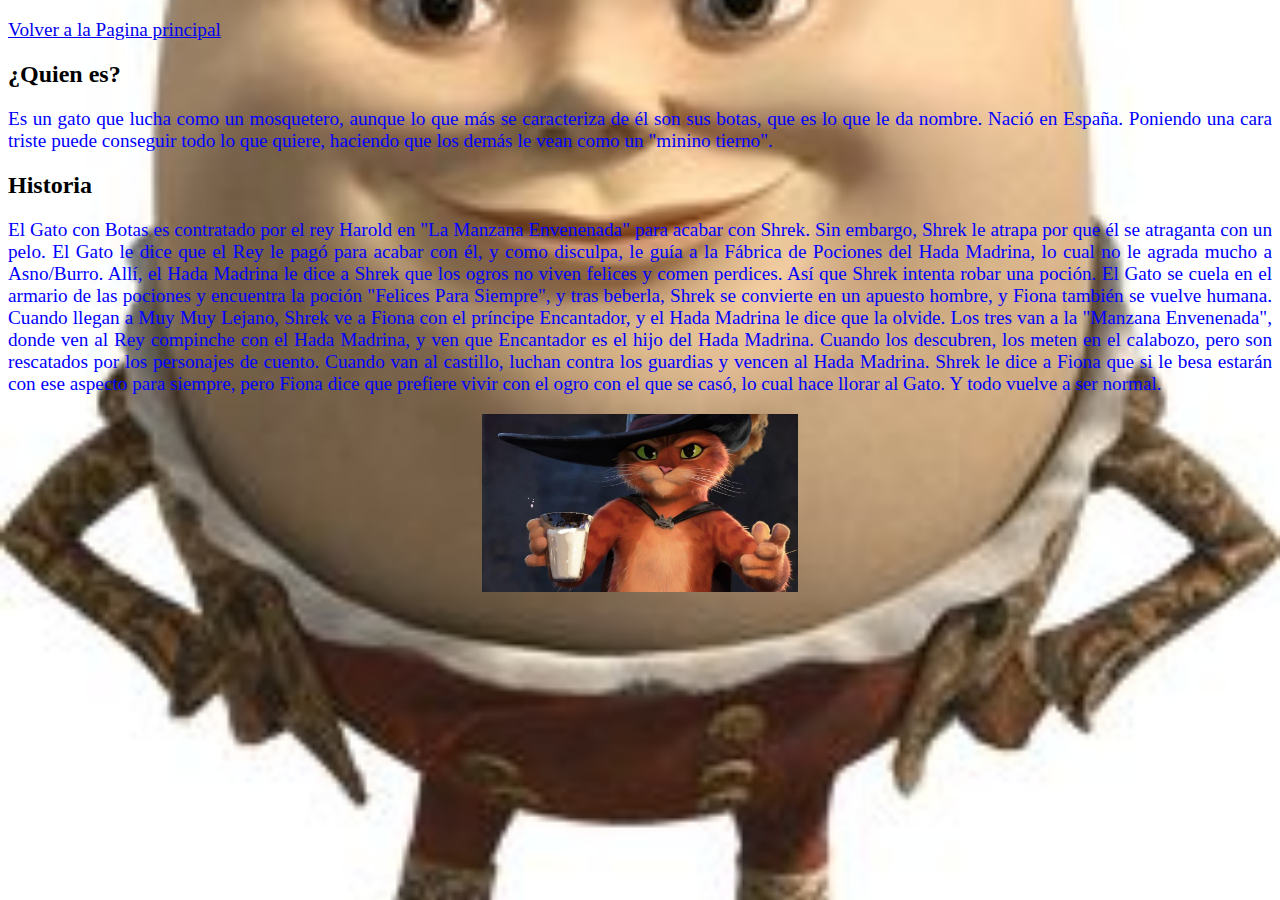
<file: GatoConBotas.html>
<!DOCTYPE html PUBLIC "-//W3C//DTD XHTML 1.0 Strict//EN"
"http://www.w3.org/TR/xhtml1/DTD/xhtml1-strict.dtd">
<html xmlns="http://www.w3.org/1999/xhtml" xml:lang="es" lang="es">
<head>
<meta http-equiv="Content-Type" content="text/html; charset=utf-8"/>
<title>Gato con Botas</title>
<link rel="stylesheet" href="estilo.css" type="text/css"/>
<!-- <link rel="stylesheet" href="estilo2.css" type="text/css"/> -->
</head>
<body>
    <p><a href="index.html">Volver a la Pagina principal</a><br/></p>
    
<h2>¿Quien es?</h2>
<p>Es un gato que lucha como un mosquetero, aunque lo que más se caracteriza de él son sus botas, que es lo que le da nombre. Nació en España. Poniendo una cara triste puede conseguir todo lo que quiere, haciendo que los demás le vean como un "minino tierno".<br/></p>

<h2>Historia</h2>
<p>El Gato con Botas es contratado por el rey Harold en "La Manzana Envenenada" para acabar con Shrek. Sin embargo, Shrek le atrapa por que él se atraganta con un pelo. El Gato le dice que el Rey le pagó para acabar con él, y como disculpa, le guía a la Fábrica de Pociones del Hada Madrina, lo cual no le agrada mucho a Asno/Burro. Allí, el Hada Madrina le dice a Shrek que los ogros no viven felices y comen perdices. Así que Shrek intenta robar una poción. El Gato se cuela en el armario de las pociones y encuentra la poción "Felices Para Siempre", y tras beberla, Shrek se convierte en un apuesto hombre, y Fiona también se vuelve humana. Cuando llegan a Muy Muy Lejano, Shrek ve a Fiona con el príncipe Encantador, y el Hada Madrina le dice que la olvide. Los tres van a la "Manzana Envenenada", donde ven al Rey compinche con el Hada Madrina, y ven que Encantador es el hijo del Hada Madrina. Cuando los descubren, los meten en el calabozo, pero son rescatados por los personajes de cuento. Cuando van al castillo, luchan contra los guardias y vencen al Hada Madrina. Shrek le dice a Fiona que si le besa estarán con ese aspecto para siempre, pero Fiona dice que prefiere vivir con el ogro con el que se casó, lo cual hace llorar al Gato. Y todo vuelve a ser normal.</p>
    
<p>
        <a href="https://shrek.fandom.com/es/wiki/El_Gato_con_Botas"><img src="Imagenes/gatoCONbotas.jpeg" alt="Imagen Gato Con Botas" height="25%" width="25%"/></a></p>

</body>
</html>
</file>
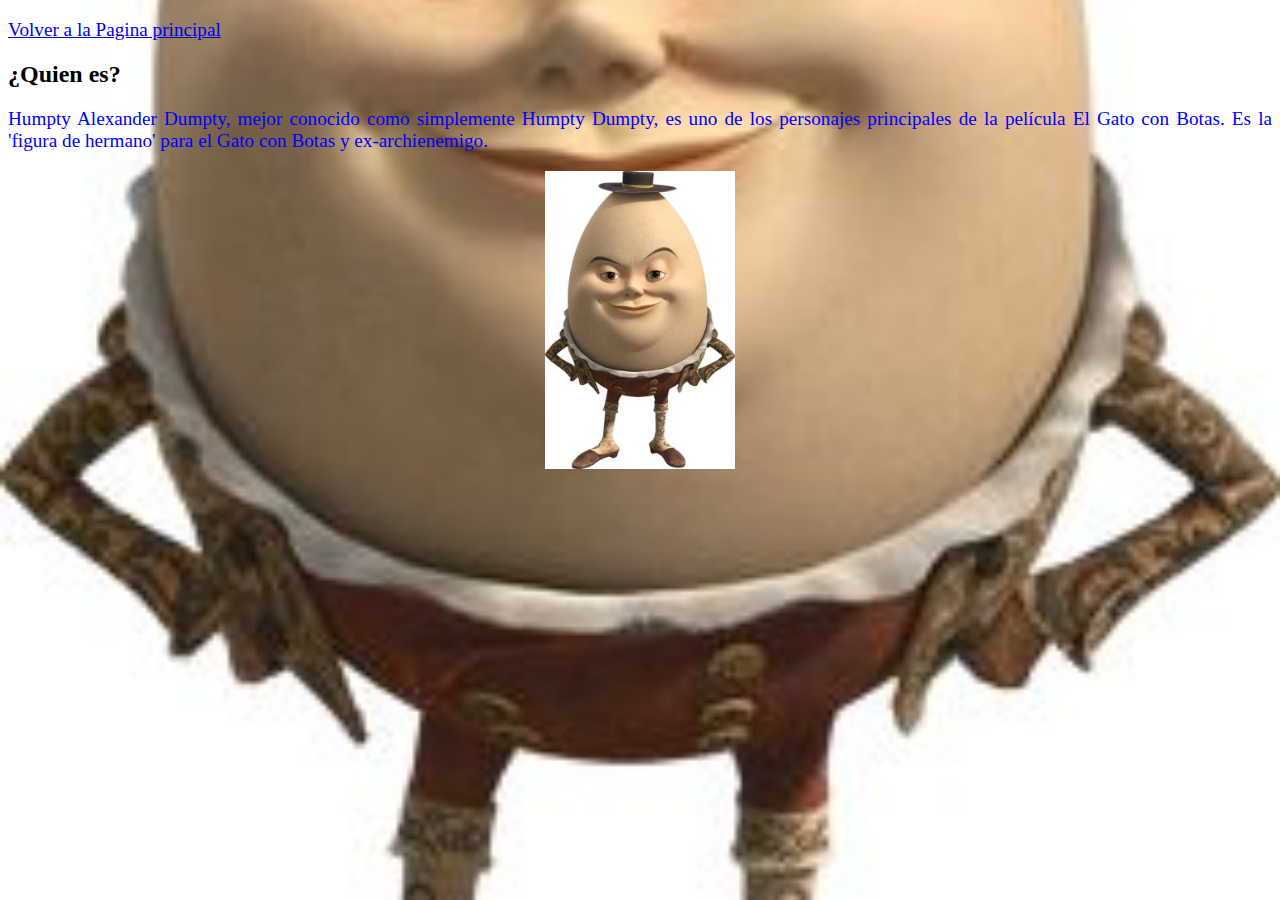
<file: HumptyDumpty.html>
<!DOCTYPE html PUBLIC "-//W3C//DTD XHTML 1.0 Strict//EN"
"http://www.w3.org/TR/xhtml1/DTD/xhtml1-strict.dtd">
<html xmlns="http://www.w3.org/1999/xhtml" xml:lang="es" lang="es">
<head><meta http-equiv="Content-Type" content="text/html; charset=utf-8"/>
<title>HumptyDumpty</title>
<link rel="stylesheet" href="estilo.css" type="text/css"/>
<!-- <link rel="stylesheet" href="estilo2.css" type="text/css"/> -->
</head>

<body>
    <p><a href="index.html">Volver a la Pagina principal</a><br/></p>

<h2>¿Quien es?</h2>

<p>Humpty Alexander Dumpty, mejor conocido como simplemente Humpty Dumpty, es uno de los personajes principales de la película El Gato con Botas. Es la 'figura de hermano' para el Gato con Botas y ex-archienemigo.</p>

<p><a href="https://shrek.fandom.com/es/wiki/Humpty_Dumpty"> <img src="Imagenes/-egg-whites (1).jpg" alt="Imagen Humpty Dumpty" height="15%" width="15%"/></a></p>

</body>
</html>
</file>
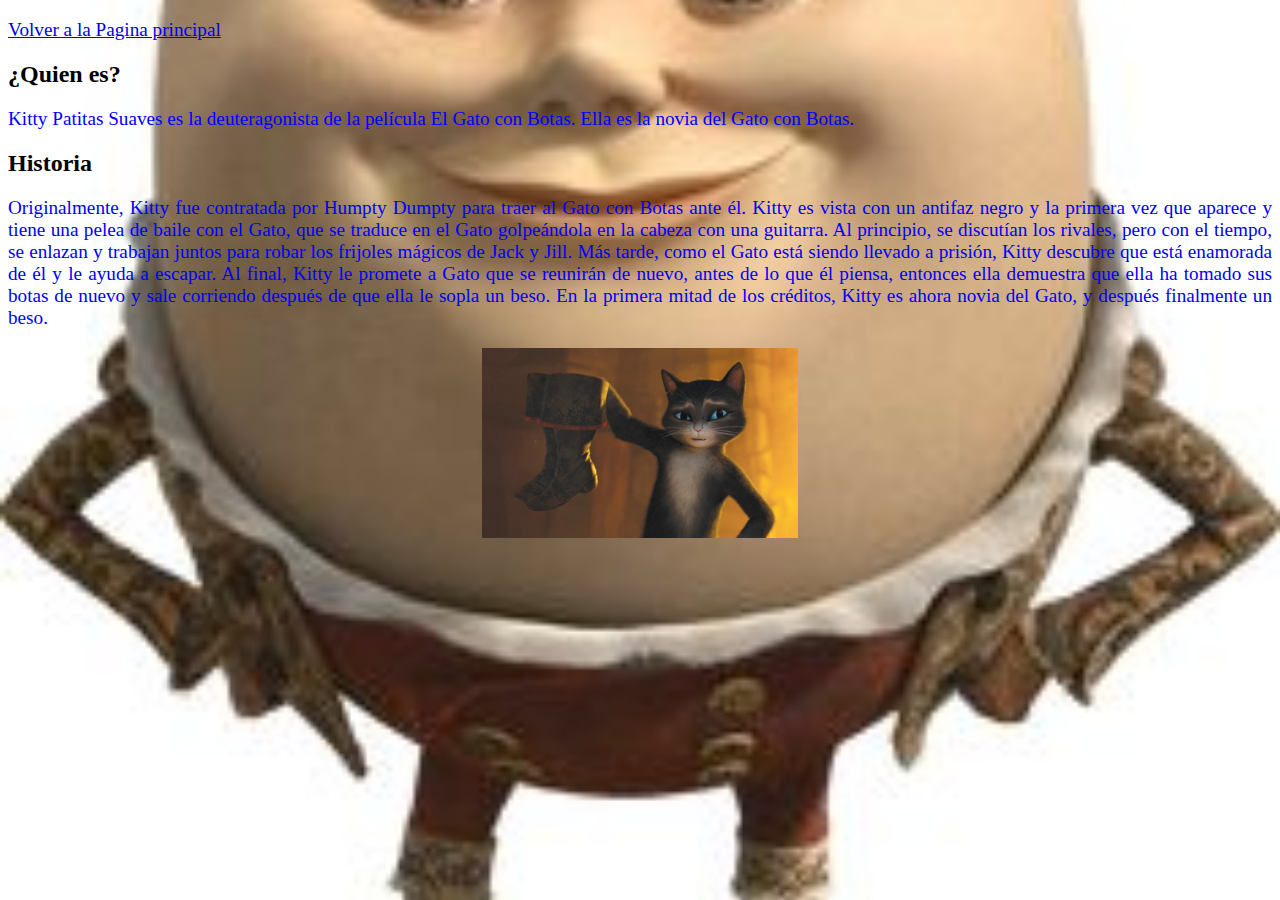
<file: kitty.html>
<!DOCTYPE html PUBLIC "-//W3C//DTD XHTML 1.0 Strict//EN"
"http://www.w3.org/TR/xhtml1/DTD/xhtml1-strict.dtd">
<html xmlns="http://www.w3.org/1999/xhtml" xml:lang="es" lang="es">
<head>
<meta http-equiv="Content-Type" content="text/html; charset=utf-8"/>
<title>Kitty Patitas Suaves</title>
<link rel="stylesheet" href="estilo.css" type="text/css"/>
<!-- <link rel="stylesheet" href="estilo2.css" type="text/css"/> -->
</head>
<body>
    <p><a href="index.html">Volver a la Pagina principal</a><br/></p>
    
<h2>¿Quien es?</h2>
<p>Kitty Patitas Suaves es la deuteragonista de la película El Gato con Botas. Ella es la novia del Gato con Botas.<br/></p>

<h2>Historia</h2>
<p>Originalmente, Kitty fue contratada por Humpty Dumpty para traer al Gato con Botas ante él.

    Kitty es vista con un antifaz negro y la primera vez que aparece y tiene una pelea de baile con el Gato, que se traduce en el Gato golpeándola en la cabeza con una guitarra. Al principio, se discutían los rivales, pero con el tiempo, se enlazan y trabajan juntos para robar los frijoles mágicos de Jack y Jill. 
    
    Más tarde, como el Gato está siendo llevado a prisión, Kitty descubre que está enamorada de él y le ayuda a escapar. Al final, Kitty le promete a Gato que se reunirán de nuevo, antes de lo que él piensa, entonces ella demuestra que ella ha tomado sus botas de nuevo y sale corriendo después de que ella le sopla un beso. En la primera mitad de los créditos, Kitty es ahora novia del Gato, y después finalmente un beso.</p>
    
<p>
        <a href="https://shrek.fandom.com/es/wiki/Kitty_Patitas_Suaves"><img src="Imagenes/El-Gato-con-Botas (1).jpg" alt= "Imagen Kitty patitas suaves" height="25%" width="25%"/></a></p>

</body>
</html>
</file>
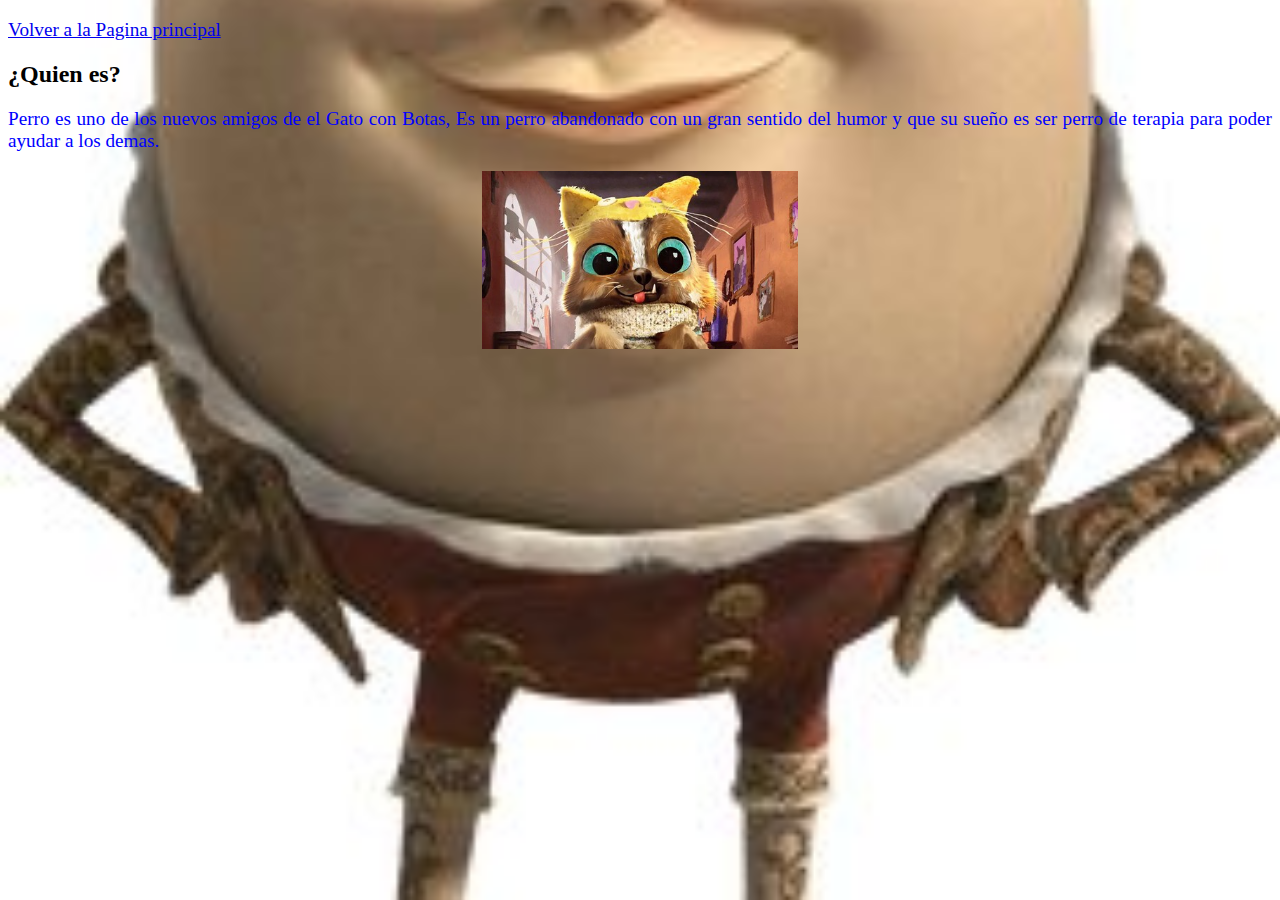
<file: perro.html>
<!DOCTYPE html PUBLIC "-//W3C//DTD XHTML 1.0 Strict//EN"
"http://www.w3.org/TR/xhtml1/DTD/xhtml1-strict.dtd">
<html xmlns="http://www.w3.org/1999/xhtml" xml:lang="es" lang="es">
<head>
<meta http-equiv="Content-Type" content="text/html; charset=utf-8"/>
<title>Perro</title>
<link rel="stylesheet" href="estilo.css" type="text/css"/>
<!-- <link rel="stylesheet" href="estilo2.css" type="text/css"/> -->
</head>
<body>
    <p><a href="index.html">Volver a la Pagina principal</a><br/></p>
    
<h2>¿Quien es?</h2>
<p>Perro es uno de los nuevos amigos de el Gato con Botas, Es un perro abandonado con un gran sentido del humor y que su sueño es ser perro de terapia para poder ayudar a los demas.<br/></p>
    
<p>
        <a><img src="Imagenes/Perro.jpeg" alt= "Perro" height="25%" width="25%"/></a></p>

</body>
</html>
</file>
<file: estilo.css>
table {
    background-color: black;
    border-top-color: darkgreen;
    border-left-color: chocolate;
    border-right-color: blue;
    border-bottom-color: antiquewhite; 
    color: aqua;
    border-top: 25px;
    border-bottom: 25px;
    border-left: 25px;
    border-right: 25px;
    font-family: Cambria, Cochin, Georgia, Times, 'Times New Roman', serif;
    text-align: center;
    margin: 0 auto;
}


#titulo{
    color: aquamarine;
    background-color: black;
    font-family: 'Gill Sans', 'Gill Sans MT', Calibri, 'Trebuchet MS', sans-serif;
}

.GatoConBotas{
    color: blueviolet;
    background-color: khaki;
    font-family: 'Lucida Sans', 'Lucida Sans Regular', 'Lucida Grande', 'Lucida Sans Unicode', Geneva, Verdana, sans-serif;
    text-align: center;
}

#Presentación{
    color: coral;
    background-color: burlywood;
    font-family: Georgia, 'Times New Roman', Times, serif;
    text-align: center;
}

.Titulotablayformulario{
    color: darkgoldenrod;
    background-color: darkred;
    font-family: 'Segoe UI', Tahoma, Geneva, Verdana, sans-serif;
    text-align: center;
}

p{
    text-align: justify;
    color: blue;
    font-size: larger;
}

body{
    background-image: url(Imagenes/-egg-whites\ \(1\).jpg);
    background-size: cover;
    background-position: center center;
    background-repeat: no-repeat;
    background-color: aliceblue;
}

.Personajes {
    text-decoration: underline;
    color: black;
}
.Personajes:hover{
    background-color: yellow;
}

.Roles:hover {
    background-color: yellow
}
a:hover{
    font-size: 25px;
    background-color: cornflowerblue;
}
a:visited{
    color: darkmagenta;
}

form {
    margin: 2em auto;
    width: 70%;
    border: 2px solid;
    padding: 2em;
    background-color: beige;
    border-radius: 8px;
}

fieldset {
    border: none;
    margin-bottom: 2em;
}

legend {
    font-size: 1.5em;
    font-weight: bold;
    margin-bottom: 1em;
    color: chocolate;
}

ol{
    font-size: larger;
    font-family: 'Gill Sans', 'Gill Sans MT', Calibri, 'Trebuchet MS', sans-serif;
    clear: both;
}

ul{
    font-size: larger;
    font-family: 'Trebuchet MS', 'Lucida Sans Unicode', 'Lucida Grande', 'Lucida Sans', Arial, sans-serif;      
}

img{
    display: block;
    margin: auto;
}
</file>
